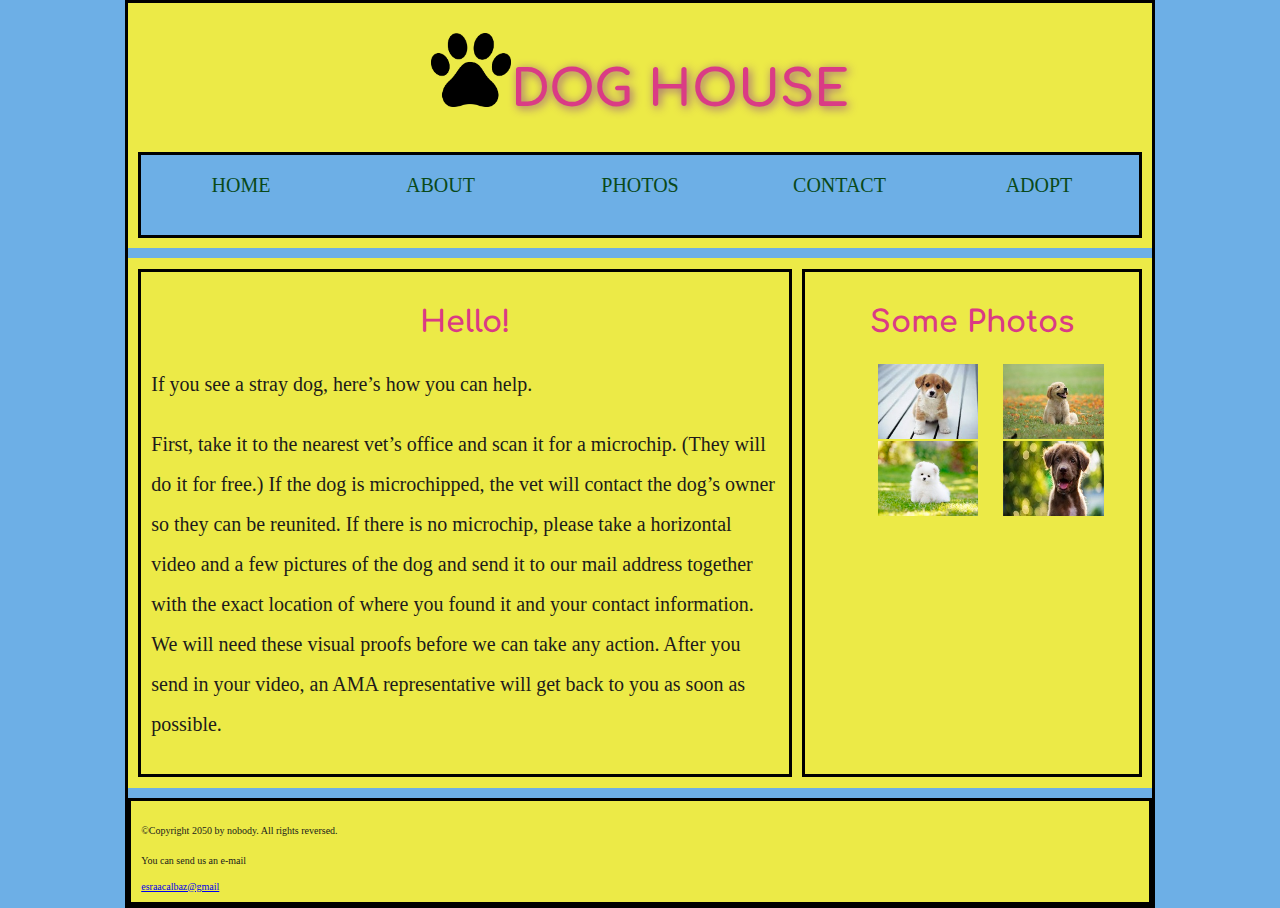
<file: assets1.zip/assets/index.html>
<!DOCTYPE html>
<html>
  <head>
    <meta charset="utf-8">
    <link href="style.css" rel="stylesheet">
    <title>Dog House</title>
    <link href="https://fonts.googleapis.com/css2?family=Comfortaa:wght@700&display=swap" rel="stylesheet"> 
    <!--[if lt IE 9]>
      <script src="//html5shiv.googlecode.com/svn/trunk/html5.js"></script>
    <![endif]-->
  </head>

  <body>
    <header>
      <h1><img src="logo.png"; alt="logo" width="80" >Dog House</h1>
    
    <nav>
      <ul>
        <li><span>Home</span></li>
        <li><a href="#">About</a></li>
        <li><a href="#">Photos</a></li>
        <li><a href="#">Contact</a></li>
        <li><a href="#">Adopt</a></li>
      </ul>
    </nav>
    </header>
    <main>
      <article>

      <h2>Hello!</h2>

      <p>If you see a stray dog, here’s how you can help.</p>

      <p>First, take it to the nearest vet’s office and scan it for a microchip. (They will do it for free.) If the dog is microchipped, the vet will contact the dog’s owner so they can be reunited. If there is no microchip, please take a horizontal video and a few pictures of the dog and send it to our mail address together with the exact location of where you found it and your contact information. We will need these visual proofs before we can take any action. After you send in your video, an AMA representative will get back to you as soon as possible.</p>
      </article>
      <aside>
      <h2>Some Photos</h2>

      <a href="fav1.jpg" target="_blank" ><img src="fav1.jpg" alt="cute dog1"></a>
      <a href="fav2.jpg" target="_blank"><img src="fav2.jpg" alt="cute dog2"></a>
      <a href="fav3.jpg" target="_blank"><img src="fav3.jpg" alt="cute dog3"></a>
      <a href="fav4.jpg" target="_blank"><img src="fav4.jpg" alt="cute dog4"></a>
      </aside>
    </main>
    <footer>
      <p>©Copyright 2050 by nobody. All rights reversed.</p>
      <p>You can send us an e-mail </p>
      <a href="mailto:esraacalbaz@gmail.com " target="_blank">esraacalbaz@gmail</a>
    </footer>
  </body>
</html>
</file>
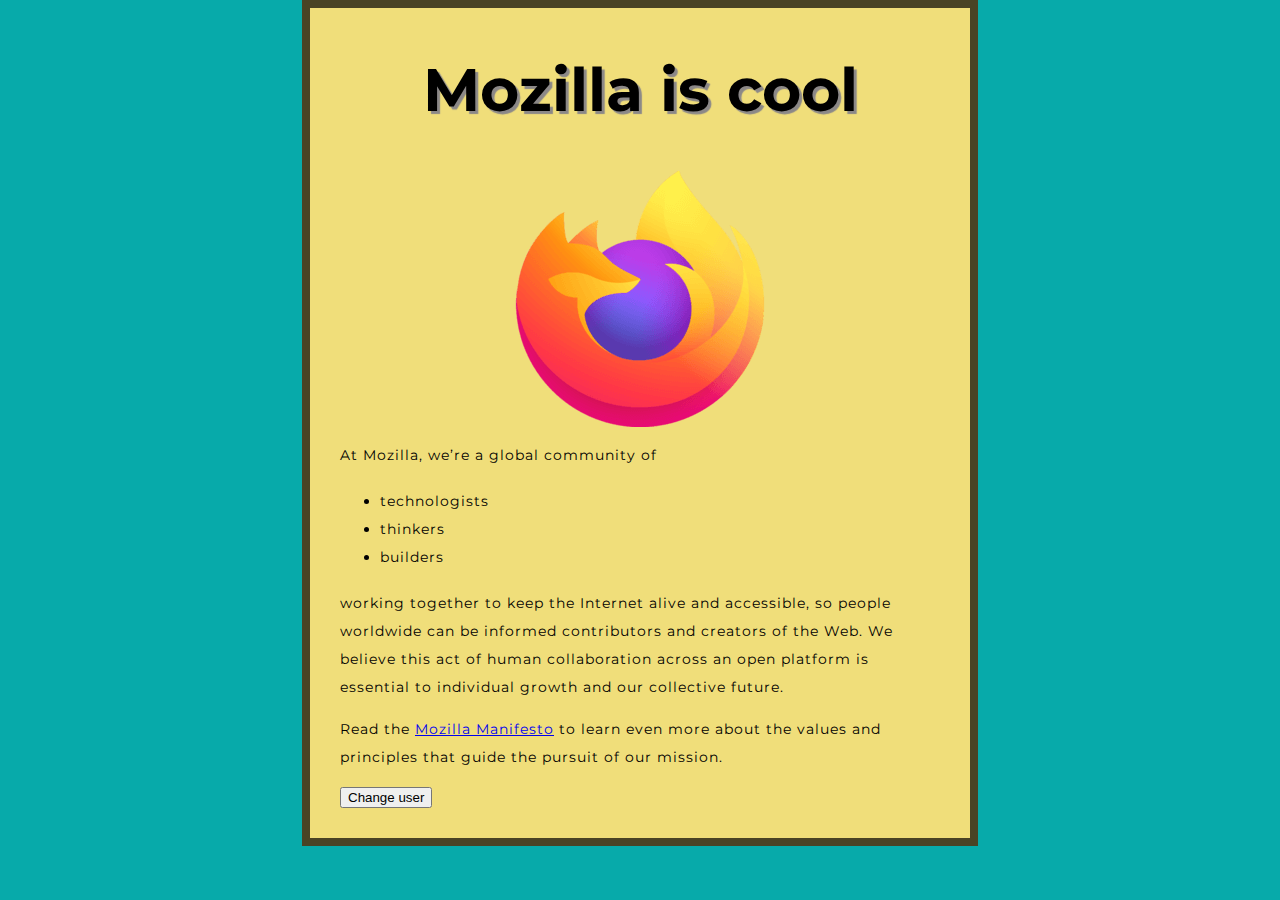
<file: web-projects/test-site/index.html>
<!DOCTYPE html>
<html>
  <head>
    <link href="styles/style.css" rel="stylesheet">
    <link href="https://fonts.googleapis.com/css2?family=Montserrat:wght@100;400;700;900&display=swap" rel="stylesheet">
    <meta charset="utf-8">
    <title>My test page</title>
  </head>
  <body>
    <h1>Mozilla is cool</h1>
     <img src="images/firefox.png" alt="Foxes are cunning">
     <p>At Mozilla, we’re a global community of</p>
    
    <ul> 
    <li>technologists</li>
    <li>thinkers</li>
    <li>builders</li>
    </ul>

    <p>working together to keep the Internet alive and accessible, so people worldwide can be informed contributors and creators of the Web. We believe this act of human collaboration across an open platform is essential to individual growth and our collective future. </p>
    <p>Read the <a href="https://www.mozilla.org/en-US/about/manifesto/">Mozilla Manifesto</a> to learn even more about the values and principles that guide the pursuit of our mission. </p>
    <button>Change user</button>
    <script src="scripts/main.js"></script>
     </body>
</html>
</file>
<file: assets1.zip/assets/style.css>
html, body {
  margin: 0;
  padding: 0;
}

html {
  font-size: 10px;
  background-color: #6dafe6;
}


body {
  width: 80%;
  min-width: 900px;
  margin: 0 auto;
  border: black;
  border-style: solid;
}


h1, h2, h3 {
  font-family: 'Comfortaa', cursive;
  color: #da3b85;
}

p, input, li {
  font-family: 'Kalam', cursive;
  color: #201a1a;
}

h1 {
  margin-top: 20px;
  font-size: 5rem;
  text-align: center;
  text-shadow: 2px 2px 10px rgb(148, 82, 134);
}

h2 {
  font-size: 3rem;
  text-align: center;
}

h3 {
  font-size: 3rem;
}

p, li {
  font-size: 2rem;
  line-height: 2;
}


header {
  margin-bottom: 10px;
  display: flex;
  flex-flow: row wrap;
}

body > * {
  background-color: rgb(236, 234, 71);
  padding: 2%;
}

main, header, article, aside, footer, section {
  background-color: rgb(236, 234, 71);
  padding: 1%;
}

h1 {
  flex: 5;
  text-transform:uppercase ;
  text-align: center;
}



nav {
  height: 80px;
  flex: 100%;
  display: flex;
  background-color: #6dafe6;
  border: black;
  border-style: solid;
 
}

nav ul {
  padding: 0;
  list-style-type: none;
  flex: 2;
  display: flex;
}

nav li {
  display: inline;
  text-align: center;
  flex: 1;
}

nav a, nav span {
  display: inline-block;
  font-size: 2rem;
  height: 3rem;
  line-height: 1.7;
  text-transform: uppercase;
  text-decoration: none;
  color: rgb(9, 73, 25);

}


main {
  display: flex;
}

article, section {
  flex: 2;
  border: black;
  border-style: solid;
}

aside {
  flex: 1;
  margin-left: 10px;
  padding: 1%; 
  border: black;
  border-style: solid;
}

aside a {
  display: block;
  float: right;
  width: 40%;
}

aside img {
  max-width: 80%;
}
footer p{
  font-size: 10px;
}

footer {
  margin-top: 10px;
  font-size: 10px;
  border: black;
  border-style: solid;
}
</file>
<file: web-projects/test-site/styles/style.css>
html {
    font-size: 18px; 
    font-family: 'Montserrat', sans-serif;
  }
h1 {
    font-size: 60px;
    text-align: center;
  }
  
p, li {
    font-size: 14px;    
    line-height: 2;
    letter-spacing: 1px;
  }
html {
    background-color: #07aaaa;
  }
body {
    width: 600px;
    margin: 0 auto;
    background-color: #f0de7a;
    padding: 0 30px 30px 30px;
    border: 8px solid rgba(0, 0, 0, 0.699);
  }
h1 {
    margin: 0;
    padding: 45px 0;    
    color: #000000;
    text-shadow: 3px 3px 1px rgb(139, 136, 136);
  }
img {
    display: block;
    margin: 0 auto;
  }
</file>
